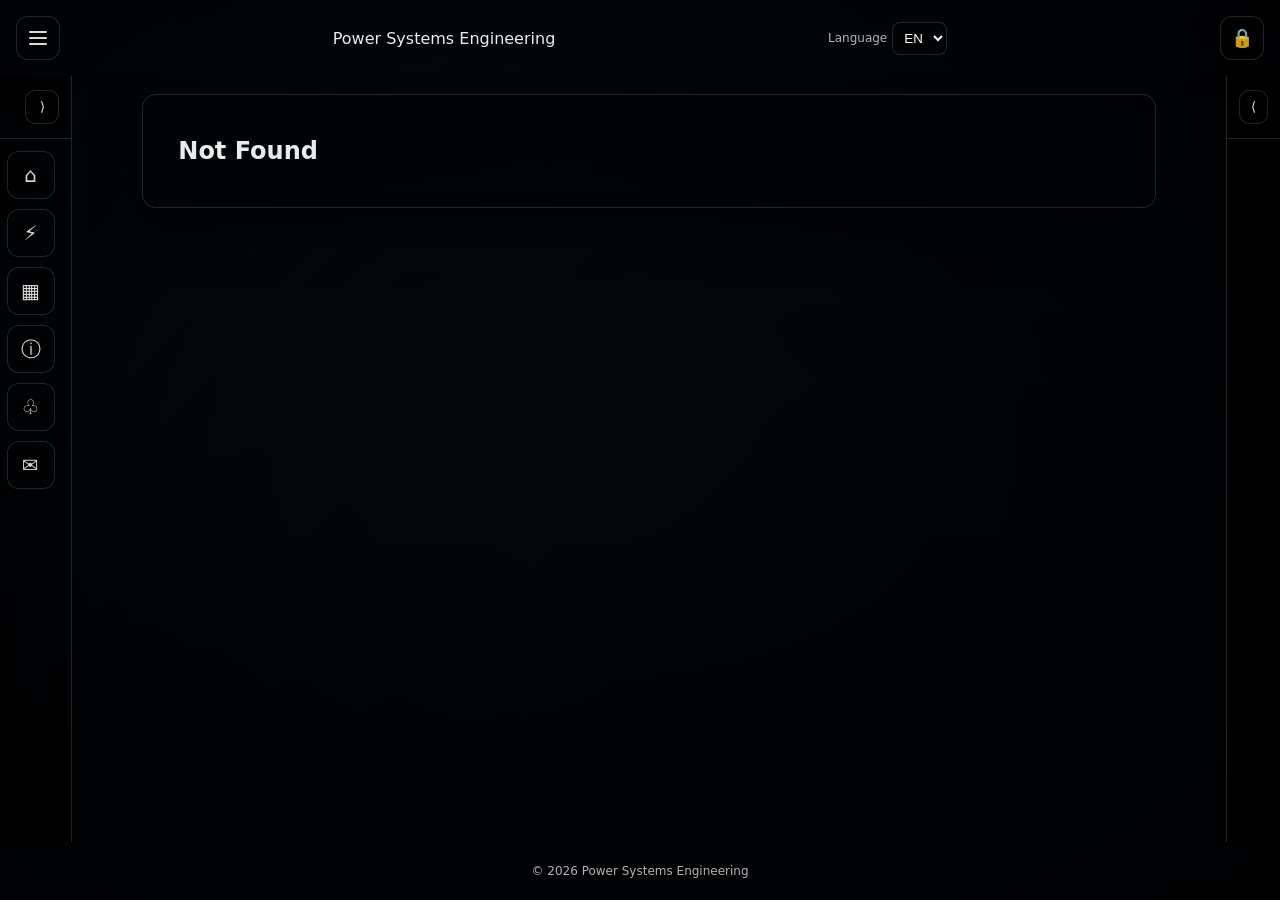
<file: index.html>
<!doctype html>
<html lang="en">
  <head>
    <meta charset="UTF-8" />
    <meta
      name="viewport"
      content="width=device-width, initial-scale=1.0"
    />
<link rel="icon" href="/favicon.ico" />
<link rel="icon" type="image/png" sizes="32x32" href="/favicon-32.png" />
<link rel="icon" type="image/png" sizes="16x16" href="/favicon-16.png" />
<link rel="apple-touch-icon" sizes="180x180" href="/apple-touch-icon.png" />
<link rel="manifest" href="/site.webmanifest" />

    <title>Power Systems Engineering</title>
    <script type="module" crossorigin src="/assets/index-CrP-ZdbG.js"></script>
    <link rel="stylesheet" crossorigin href="/assets/index-DTXzivYB.css">
  </head>

  <body>
    <div id="root"></div>

    <script>
      (function () {
        var params = new URLSearchParams(
          window.location.search
        );

        var redirect = params.get("redirect");

        if (redirect) {
          window.history.replaceState(
            null,
            "",
            redirect
          );
        }
      })();
    </script>

  </body>
</html>
</file>
<file: assets/index-DTXzivYB.css>
:root{--text: rgba(255,255,255,.92);--muted: rgba(255,255,255,.7);--border: rgba(255,255,255,.14);--shadow: 0 20px 50px rgba(0,0,0,.55);--radius: 14px;--topH: 76px;--bottomH: 58px;--leftW: 240px;--leftWClosed: 72px;--rightW: 340px;--rightWClosed: 54px}*{box-sizing:border-box}html,body{height:100%;overflow-x:hidden}@supports (overflow: clip){html,body{overflow-x:clip}}body{margin:0;font-family:system-ui,-apple-system,Segoe UI,Roboto,Arial,sans-serif;color:var(--text)}.appShell{height:100vh;position:relative;overflow:hidden;display:grid;grid-template-rows:var(--topH) 1fr var(--bottomH);grid-template-columns:var(--leftCol, auto) minmax(0,1fr) var(--rightCol, auto);grid-template-areas:"top top top" "left center right" "bottom bottom bottom"}.bg{position:absolute;top:0;right:0;bottom:0;left:0;background-size:cover;background-position:center;transform:scale(1.02);filter:saturate(.95) contrast(1.05);z-index:0}.overlay{position:absolute;top:0;right:0;bottom:0;left:0;background:radial-gradient(ellipse at center,#00000026,#000000b3 75%,#000000e0),linear-gradient(to bottom,#00000059,#0009);z-index:1}.drawerBackdrop{position:fixed;top:0;right:0;bottom:0;left:0;background:#0000008c;opacity:0;pointer-events:none;transition:opacity .18s ease;z-index:40}.drawerBackdrop.show{opacity:1;pointer-events:auto}.topHeader{grid-area:top;position:relative;z-index:60;padding:18px 16px}.topHeaderInner{height:100%;width:100%;max-width:none;margin:0;display:flex;align-items:center;justify-content:space-between;gap:12px;min-width:0}.brand{display:flex;align-items:center;gap:10px;color:inherit;text-decoration:none;cursor:pointer}.brandLogo{width:44px;height:44px;object-fit:contain;flex-shrink:0}.brandTitle{min-width:0;overflow:hidden;text-overflow:ellipsis;white-space:nowrap}.iconButton{width:44px;height:44px;display:grid;place-items:center;background:#00000059;border:1px solid var(--border);color:var(--text);border-radius:12px;cursor:pointer;box-shadow:0 10px 30px #00000059}.hamburger{display:inline-flex;flex-direction:column;gap:4px}.hamburger span{display:block;width:18px;height:2px;background:#ffffffd9;border-radius:2px}.leftNav,.rightPanel{display:flex;flex-direction:column}.leftNav{grid-area:left;position:relative;z-index:55;height:calc(100vh - var(--topH) - var(--bottomH));border-right:1px solid var(--border);background:#0000008c;-webkit-backdrop-filter:blur(10px);backdrop-filter:blur(10px);overflow:hidden}.leftNav.open{width:var(--leftW)}.leftNav.closed{width:var(--leftWClosed)}.leftNavTop{display:flex;align-items:center;justify-content:space-between;padding:14px 12px;border-bottom:1px solid var(--border);flex:0 0 auto}.leftNavTitle{font-size:14px;color:var(--muted)}.miniBtn{border:1px solid var(--border);background:#00000059;color:var(--text);border-radius:10px;width:34px;height:34px;padding:0;display:grid;place-items:center;line-height:1;cursor:pointer}.leftNavLinks{flex:1 1 auto;min-height:0;overflow-y:auto;display:flex;flex-direction:column;gap:10px;padding:12px;scrollbar-gutter:stable}.navLink{display:block;text-decoration:none;padding:10px 12px;border-radius:12px;border:1px solid var(--border);background:#00000059;color:#ffffffd9}.navLink:hover{background:#ffffff14}.navLink.active{background:#ffffff1f;color:#fffffff2}.leftNav.closed .leftNavTitle{display:none}.leftNav.closed .leftNavTop{justify-content:flex-end}.leftNav.closed .leftNavLinks{padding:12px 0;align-items:center}.leftNav.closed .navLink{width:48px;height:48px;padding:0;display:grid;place-items:center;text-align:center;line-height:1;font-size:20px;white-space:normal}.rightPanel{grid-area:right;position:relative;z-index:55;height:calc(100vh - var(--topH) - var(--bottomH));border-left:1px solid var(--border);background:#0000008c;-webkit-backdrop-filter:blur(10px);backdrop-filter:blur(10px);overflow:hidden}.rightPanel.open{width:var(--rightW)}.rightPanel.closed{width:var(--rightWClosed)}.rightPanelTop{display:flex;align-items:center;justify-content:flex-start;gap:10px;padding:14px 12px;border-bottom:1px solid var(--border);flex:0 0 auto;min-height:56px}.rightPanelTitle{font-size:14px;color:var(--muted);display:flex;align-items:center;gap:8px;white-space:nowrap;overflow:hidden;text-overflow:ellipsis;flex:1 1 auto;min-width:0}.rightPanel.closed .rightPanelTitle{display:none}.rightPanel.closed .rightPanelTop{justify-content:center}.center{grid-area:center;position:relative;z-index:10;height:calc(100vh - var(--topH) - var(--bottomH));display:grid;place-items:start center;padding:18px 14px;min-height:0}.footer{grid-area:bottom;position:relative;z-index:60;display:flex;align-items:center;justify-content:center;padding:12px 14px}.footerInner{color:var(--muted);font-size:12px}.footerInner a{color:inherit;text-decoration:underline;text-underline-offset:2px}.footerInner a:hover{opacity:.9}.hero{text-align:center;padding:26px 18px;max-width:760px}.heroTitle{margin:0 0 10px;font-weight:500;font-size:clamp(32px,4vw,54px)}.heroSub{margin:0;color:var(--muted);font-size:13px}.pageCard{width:100%;max-width:90%;min-width:0;padding:22px 20px;border-radius:var(--radius);border:1px solid var(--border);background:#00000052;box-shadow:var(--shadow);-webkit-backdrop-filter:blur(6px);backdrop-filter:blur(6px);max-height:100%;overflow:auto;overscroll-behavior:contain;scrollbar-gutter:stable both-edges}.rightPanelBottom{flex:0 0 auto;padding:12px;border-top:1px solid var(--border);background:#0000004d}.authArea{padding:14px 12px;flex:1 1 auto;overflow-y:auto;overflow-x:hidden;min-height:0;scrollbar-gutter:stable}.fieldLabel{display:block;font-size:12px;color:var(--muted);margin:10px 0 6px}.input{width:100%;padding:10px;border-radius:10px;border:1px solid var(--border);background:#00000059;color:var(--text);outline:none}.input::placeholder{color:#ffffff59}.authRow{display:flex;align-items:center;justify-content:space-between;gap:10px;margin-top:12px}.link{color:#ffffffbf;text-decoration:none;font-size:12px}.link:hover{text-decoration:underline}.btn{border:1px solid var(--border);background:#ffffff1a;color:var(--text);border-radius:10px;padding:9px 12px;cursor:pointer}.modeTabs{display:grid;grid-template-columns:repeat(3,1fr);gap:8px}.modeTab{border:1px solid var(--border);background:#00000059;color:#ffffffd9;border-radius:10px;padding:8px 10px;cursor:pointer;font-size:12px}.modeTab:hover{background:#ffffff14}.modeTab.active{background:#ffffff1f;color:#fffffff2}.notice{color:#ffffffd1}.error{color:#ff7a7a}.btn:hover{background:#ffffff24}.divider{height:1px;background:var(--border);margin:14px 0}.authButtons{display:grid;gap:10px}.btnGhost{width:100%;display:inline-block;text-align:center;text-decoration:none}.btnDanger{background:#ff464633;text-decoration:none;width:100%;display:inline-block;text-align:center}.leftNavLinks,.authArea{scrollbar-width:thin;scrollbar-color:rgba(255,255,255,.22) transparent}.leftNavLinks::-webkit-scrollbar,.authArea::-webkit-scrollbar{width:8px}.leftNavLinks::-webkit-scrollbar-track,.authArea::-webkit-scrollbar-track{background:transparent}.leftNavLinks::-webkit-scrollbar-thumb,.authArea::-webkit-scrollbar-thumb{background:#fff3;border-radius:999px;border:2px solid transparent;background-clip:padding-box}.leftNavLinks::-webkit-scrollbar-thumb:hover,.authArea::-webkit-scrollbar-thumb:hover{background:#ffffff4d;border:2px solid transparent;background-clip:padding-box}@media (max-width: 900px){.appShell{grid-template-columns:1fr;grid-template-areas:"top" "center" "bottom"}.leftNav,.rightPanel{position:fixed;top:var(--topH);bottom:var(--bottomH);height:auto;z-index:55;box-shadow:var(--shadow);transition:transform .22s ease}.leftNav{left:0;width:min(82vw,320px)}.leftNav.closed{transform:translate(-110%)}.leftNav.open{transform:translate(0)}.rightPanel{right:0;width:min(86vw,360px)}.rightPanel.closed{transform:translate(110%)}.rightPanel.open{transform:translate(0)}.leftNav.open,.leftNav.closed{width:min(82vw,320px)}.leftNav.open .navLink{white-space:nowrap;overflow:hidden;text-overflow:ellipsis}.rightPanel.open,.rightPanel.closed{width:min(86vw,360px)}.center{width:100%}}.aboutLead{margin-top:8px;color:var(--muted);line-height:1.5}.aboutBadges{margin-top:12px}.codeBadge{display:inline-block;border:1px solid var(--border);border-radius:999px;padding:4px 10px;font-size:.85rem;color:var(--muted);margin:6px 8px 0 0;background:#00000038}.aboutGrid{margin-top:16px;display:grid;gap:14px}@media (min-width: 860px){.aboutGrid{grid-template-columns:1fr 1fr}}.aboutCard{border:1px solid var(--border);border-radius:var(--radius);padding:14px;background:#0003;min-width:0}.aboutCard h2{margin:0 0 8px;font-size:1.05rem}.aboutCard img{width:100%;height:auto;border-radius:16px;display:block}@media (max-width: 420px){.aboutCard img{height:clamp(140px,42vw,200px);object-fit:cover}}.aboutList{margin:0;padding-left:18px;color:var(--muted);line-height:1.5}.aboutMeta{margin:10px 0 0;color:var(--muted);font-size:.95rem}.aboutFooter{margin-top:16px;color:var(--muted);line-height:1.5}.pillBtn{display:inline-flex;align-items:center;justify-content:center;gap:6px;padding:6px 10px;border-radius:999px;border:1px solid rgba(255,255,255,.14);background:#ffffff0f;color:#ffffffeb;font-size:13px;line-height:1;cursor:pointer;-webkit-user-select:none;user-select:none;text-decoration:none;-webkit-backdrop-filter:blur(6px);backdrop-filter:blur(6px);transition:transform .12s ease,background .12s ease,border-color .12s ease}.pillBtn:hover{background:#ffffff1a;border-color:#ffffff38;transform:translateY(-1px)}.pillBtn:active{transform:translateY(0)}.pillBtn:focus-visible{outline:2px solid rgba(255,255,255,.35);outline-offset:2px}.pillBtn.icon{padding:6px}.md h2,.md h3,.md h4{margin:0 0 10px}.mdP{margin:10px 0;color:var(--muted);line-height:1.6}.mdList{margin:8px 0;padding-left:18px;color:var(--muted);line-height:1.6}.mdInlineCode{padding:2px 6px;border-radius:10px;border:1px solid var(--border);background:#00000040;font-family:ui-monospace,SFMono-Regular,Menlo,Monaco,Consolas,monospace;font-size:.95em}.mdCode{margin:12px 0;padding:10px;border-radius:var(--radius);border:1px solid var(--border);background:#00000059;overflow:auto}.mdCodeLang{font-size:.85rem;color:var(--muted);margin-bottom:6px}.mdGallery{display:flex;flex-wrap:wrap;gap:10px;margin:12px 0}.mdImg{width:100%;max-width:100%;border-radius:12px;border:1px solid rgba(255,255,255,.1)}.mdGallery .mdImg{flex:1 1 260px}.clickableCard{cursor:pointer;transition:transform .12s ease,background .12s ease,border-color .12s ease}.clickableCard:hover{background:#ffffff0f;border-color:#ffffff38;transform:translateY(-2px)}.clickableCard:focus-visible{outline:2px solid rgba(255,255,255,.35);outline-offset:2px}.projectCta{margin:10px 0 6px;font-size:13px;opacity:.65;color:#ffffffd9;transition:opacity .12s ease,transform .12s ease}.clickableCard:hover .projectCta{opacity:1;transform:translateY(-1px)}@media (max-width: 420px){.pageCard{max-width:100%;padding:16px 14px}.aboutCard{padding:12px}.center{padding:12px 10px}}.bg{background-image:linear-gradient(135deg,#0b2235,#07111e 65%,#06111b)}.center{display:block;overflow-y:auto;overflow-x:hidden;scroll-behavior:smooth}.center>.pageCard{margin-inline:auto}.cmsPage{width:min(1180px,100%);margin:0 auto;padding:0 2px 28px;color:var(--text)}.cmsPage h1{font-size:clamp(28px,3.2vw,42px);line-height:1.12;margin:12px 0 18px}.cmsPage h2{margin:0}.cmsPage h3{margin:10px 0;font-size:1.06rem}.cmsPage p,.cmsPage li{line-height:1.65}.cmsPage a{color:inherit}.cmsPage .muted,.cmsLead{color:var(--muted)}.cmsLead{font-size:1.08rem;max-width:760px}.cmsSection{margin:30px 0}.cmsSectionHeading{display:flex;align-items:center;justify-content:space-between;gap:12px;margin:0 0 14px}.cmsGrid{display:grid;grid-template-columns:repeat(auto-fit,minmax(min(100%,220px),1fr));gap:14px}.cmsPage .cmsPanel{margin:20px 0}.cmsCard{text-decoration:none;display:block;min-height:150px;transition:transform .15s ease,background .15s ease}.cmsCard:hover{transform:translateY(-2px);background:#ffffff17}.cmsCard .cmsImage,.cmsTile .cmsImage{width:100%;height:160px;object-fit:cover;border-radius:10px}.cmsCard h3{margin:12px 0 6px}.cmsClamp{display:-webkit-box;-webkit-box-orient:vertical;-webkit-line-clamp:3;overflow:hidden}.cmsMore{display:inline-block;margin-top:8px;color:#abd8f5;font-size:.9rem}.cmsTile{border:1px solid var(--border);background:#0000002e;border-radius:12px;padding:14px;min-width:0}.cmsTile video{width:100%;max-height:380px;border-radius:10px}.cmsBanner{display:block;width:100%;max-height:440px;object-fit:cover;border-radius:14px;margin:18px 0}.cmsHero{min-height:390px;background:linear-gradient(110deg,#102d42,#13202d);background-size:cover;background-position:center;border:1px solid var(--border);border-radius:18px;padding:clamp(25px,5vw,58px);display:flex;flex-direction:column;align-items:flex-start;justify-content:center}.cmsHero h1{max-width:780px;font-size:clamp(32px,4.5vw,58px);margin:12px 0}.cmsHero p{max-width:600px;font-size:1.08rem}.cmsEyebrow{color:#addcf9;font-size:.8rem;letter-spacing:.18em;font-weight:700}.cmsActions{display:flex;gap:12px;flex-wrap:wrap;margin-top:16px;align-items:center}.cmsPrimary{display:inline-flex;justify-content:center;align-items:center;text-decoration:none;color:#06131e!important;border:0;border-radius:10px;background:#bfe8ff;font:inherit;font-weight:650;padding:12px 18px;cursor:pointer}.cmsPrimary:disabled{opacity:.6;cursor:wait}.cmsStats{display:grid;grid-template-columns:repeat(auto-fit,minmax(130px,1fr));gap:12px;margin:20px 0}.cmsStats>div{background:#0000004d;border:1px solid var(--border);border-radius:12px;padding:20px;display:grid;gap:6px}.cmsStats strong{font-size:1.75rem}.cmsStats span{color:var(--muted)}.cmsTags{display:flex;flex-wrap:wrap;gap:8px}.cmsTags>*{background:#ffffff14;border:1px solid var(--border);border-radius:99px;padding:7px 12px}.cmsSplit{display:grid;grid-template-columns:1fr 1fr;gap:20px;align-items:center}.cmsSplit.reversed .cmsImage{order:-1}.cmsForm{display:grid;gap:14px;max-width:680px}.cmsForm label{display:grid;gap:6px;color:var(--muted)}.cmsForm input,.cmsForm select,.cmsForm textarea{width:100%;color:var(--text);font:inherit;background:#0006;border:1px solid var(--border);border-radius:10px;padding:10px 12px}.cmsForm select option{color:#17212e}.cmsForm textarea{resize:vertical}.cmsLanguage{display:flex;align-items:center;gap:5px;font-size:12px;color:var(--muted)}.cmsLanguage select{color:#fff;background:#00000073;border:1px solid var(--border);padding:7px;border-radius:8px}.cmsNavRow{display:flex;align-items:center;gap:4px;width:100%}.cmsNavRow .navLink{flex:1;min-width:0}.cmsExpand{color:#fff;border:1px solid var(--border);background:#ffffff14;border-radius:8px;cursor:pointer;padding:9px}.cmsSubnav{display:grid;gap:4px;padding:0 5px 8px 16px}.cmsSubnavLink{padding:8px;font-size:.85rem;color:var(--muted);text-decoration:none}.cmsSubnavLink:hover{color:#fff}.leftNav.closed .cmsNavRow{justify-content:center}.leftNav.closed .cmsNavRow .navLink{flex:initial}@media (max-width: 700px){.center{padding:12px 10px}.cmsHero{min-height:300px}.cmsSplit{grid-template-columns:1fr}.cmsSplit.reversed .cmsImage{order:initial}.cmsLanguage{font-size:0}.cmsLanguage select{font-size:12px}.cmsPage .cmsPanel{padding:16px}}.cmsHero{position:relative;overflow:hidden;isolation:isolate}.cmsHeroSlide{position:absolute;top:0;right:0;bottom:0;left:0;z-index:0;background-size:cover;background-position:center;background-repeat:no-repeat;opacity:0;pointer-events:none;transition:opacity .9s ease-in-out}.cmsHeroSlide.is-active{opacity:1}.cmsHero>:not(.cmsHeroSlide){position:relative;z-index:1}.cmsHeroDots{display:flex;justify-content:center;align-items:center;gap:10px;margin-top:20px}.cmsHeroDot{width:10px;height:10px;padding:0;border:0;border-radius:50%;background:#fff6;cursor:pointer}.cmsHeroDot.is-active{background:#fff}.cmsHeroDot:focus-visible{outline:2px solid #fff;outline-offset:4px}@media (prefers-reduced-motion: reduce){.cmsHeroSlide{transition:none}}:root{color-scheme:dark}
</file>
